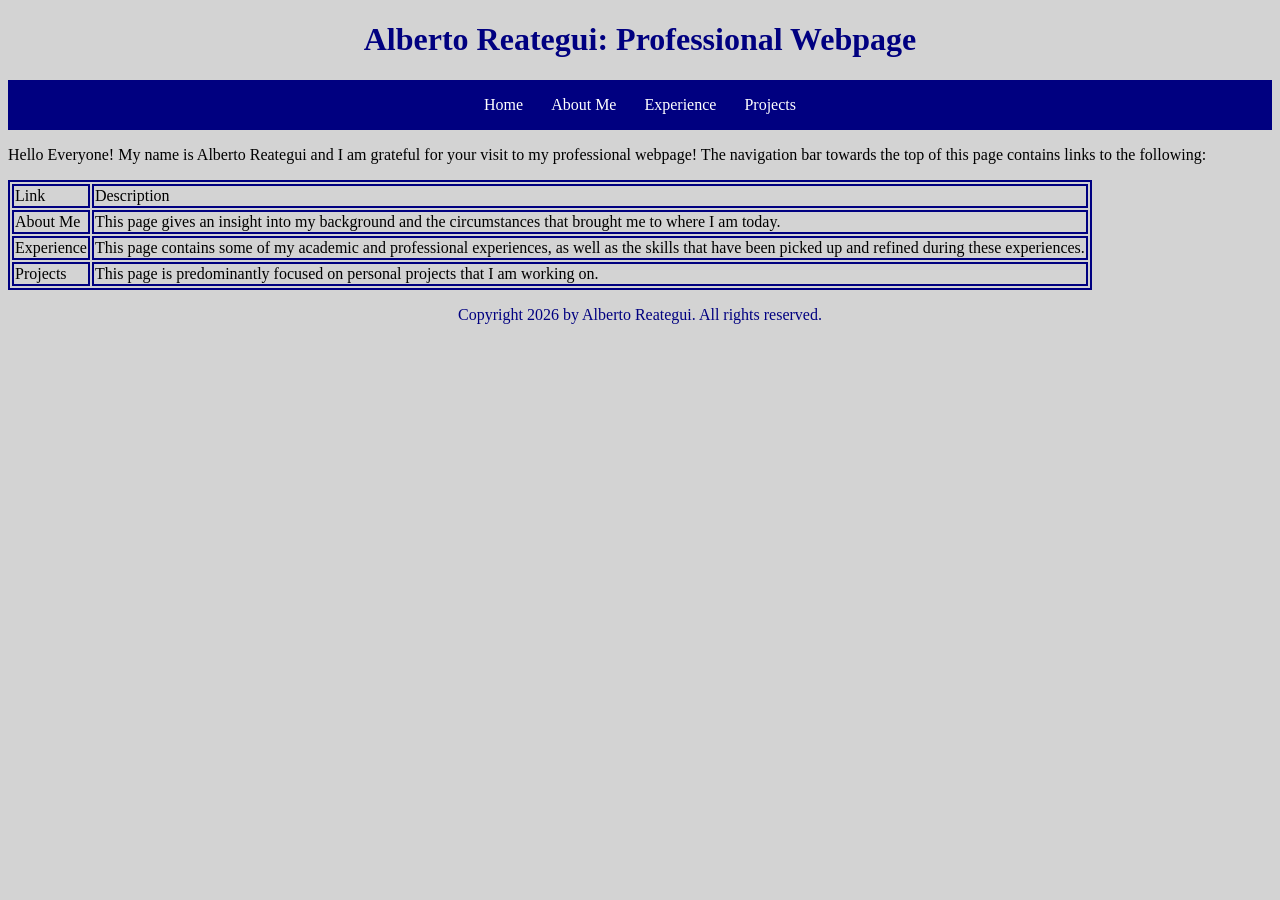
<file: index.html>
<!--
Document: index.html
Date: 08/22/2026
-->
<!doctype html>
<html>
    <head>
        <meta charset="utf-8">
        <meta name="viewport" content="width=device-width"/>
        <meta name="author" content="Alberto Reategui"/>
        <meta 
            name="description"
            content="This webpage serves to give an insight into who I am, my professional experience, 
            as well as projects that I am working on to develop my skillset."
        />
        <title>Alberto Reategui</title>
        <link rel="stylesheet" href="css/styles.css"/>
    </head>
    <body>
        <!-- Webpage header: This header is universal across all accessible webpages on this site. -->
        <header>
            <h1 class="page-header">Alberto Reategui: Professional Webpage</h1>

            <!-- Navigation Bar: This navigation bar will be universal across all accesible webpages in order to 
                                access any webpage from anywhere on this site. 
            -->
            <nav class="nav-bar">
                <ul class="nav-list">
                    <li class="nav-list-el"><a class="nav-link" href="#">Home</a></li>
                    <li class="nav-list-el"><a class="nav-link" href="about_me.html">About Me</a></li>
                    <li class="nav-list-el"><a class="nav-link" href="experience.html">Experience</a></li>
                    <li class="nav-list-el"><a class="nav-link" href="projects.html">Projects</a></li>
                </ul>
            </nav>
        </header>

        <!-- Main: The majority of the content is contained in this section. -->
        <main>

            <p>
                Hello Everyone! My name is Alberto Reategui and I am grateful for your visit to my professional webpage!
                The navigation bar towards the top of this page contains links to the following:
            </p>
            
            <table class="table-links">
                <tr>
                    <td>Link</td>
                    <td>Description</td>
                </tr>
                <tr>
                    <td>About Me</td>
                    <td>
                        This page gives an insight into my background and the circumstances that brought me
                        to where I am today.
                    </td>
                </tr>
                <tr>
                    <td>Experience</td>
                    <td>
                        This page contains some of my academic and professional experiences, as well
                        as the skills that have been picked up and refined during these experiences.
                    </td>

                </tr>
                <tr>
                    <td>Projects</td>
                    <td>
                        This page is predominantly focused on personal projects that I am working on.
                    </td>                    
                </tr>
            </table>

        </main>

        <!-- Footer: This footer is universal across all accessible webpages on this site -->
        <footer class="page-footer">
            <p>Copyright 2026 by Alberto Reategui. All rights reserved.</p>
        </footer>
    </body>
</html>
</file>
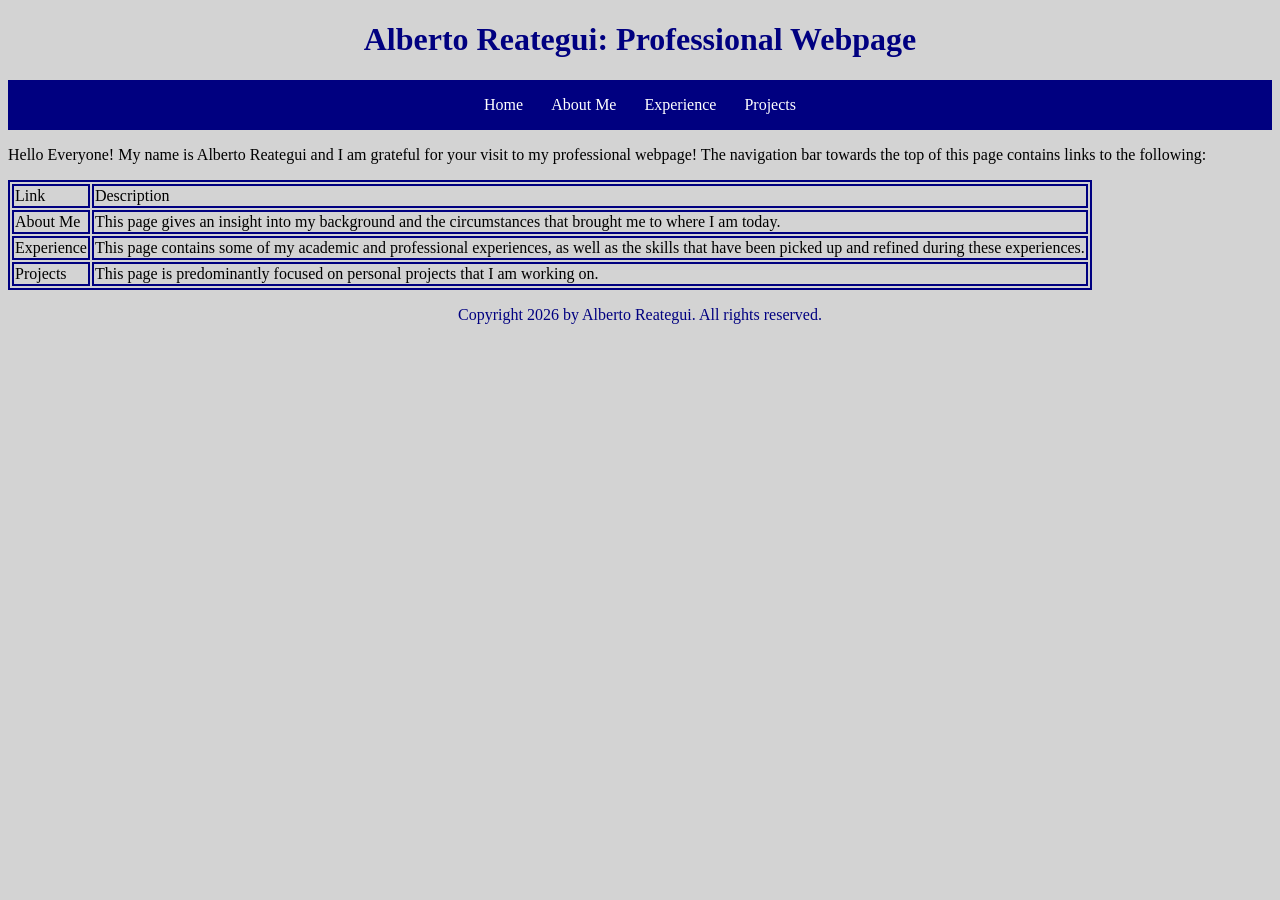
<file: html/index.html>
<!--
Document: index.html
Date: 08/22/2026
-->
<!doctype html>
<html>
    <head>
        <meta charset="utf-8">
        <meta name="viewport" content="width=device-width"/>
        <meta name="author" content="Alberto Reategui"/>
        <meta 
            name="description"
            content="This webpage serves to give an insight into who I am, my professional experience, 
            as well as projects that I am working on to develop my skillset."
        />
        <title>Alberto Reategui</title>
        <link rel="stylesheet" href="../css/styles.css"/>
    </head>
    <body>
        <!-- Webpage header: This header is universal across all accessible webpages on this site. -->
        <header>
            <h1 class="page-header">Alberto Reategui: Professional Webpage</h1>

            <!-- Navigation Bar: This navigation bar will be universal across all accesible webpages in order to 
                                access any webpage from anywhere on this site. 
            -->
            <nav class="nav-bar">
                <ul class="nav-list">
                    <li class="nav-list-el"><a class="nav-link" href="#">Home</a></li>
                    <li class="nav-list-el"><a class="nav-link" href="about_me.html">About Me</a></li>
                    <li class="nav-list-el"><a class="nav-link" href="experience.html">Experience</a></li>
                    <li class="nav-list-el"><a class="nav-link" href="projects.html">Projects</a></li>
                </ul>
            </nav>
        </header>

        <!-- Main: The majority of the content is contained in this section. -->
        <main>

            <p>
                Hello Everyone! My name is Alberto Reategui and I am grateful for your visit to my professional webpage!
                The navigation bar towards the top of this page contains links to the following:
            </p>
            
            <table class="table-links">
                <tr>
                    <td>Link</td>
                    <td>Description</td>
                </tr>
                <tr>
                    <td>About Me</td>
                    <td>
                        This page gives an insight into my background and the circumstances that brought me
                        to where I am today.
                    </td>
                </tr>
                <tr>
                    <td>Experience</td>
                    <td>
                        This page contains some of my academic and professional experiences, as well
                        as the skills that have been picked up and refined during these experiences.
                    </td>

                </tr>
                <tr>
                    <td>Projects</td>
                    <td>
                        This page is predominantly focused on personal projects that I am working on.
                    </td>                    
                </tr>
            </table>

        </main>

        <!-- Footer: This footer is universal across all accessible webpages on this site -->
        <footer class="page-footer">
            <p>Copyright 2026 by Alberto Reategui. All rights reserved.</p>
        </footer>
    </body>
</html>
</file>
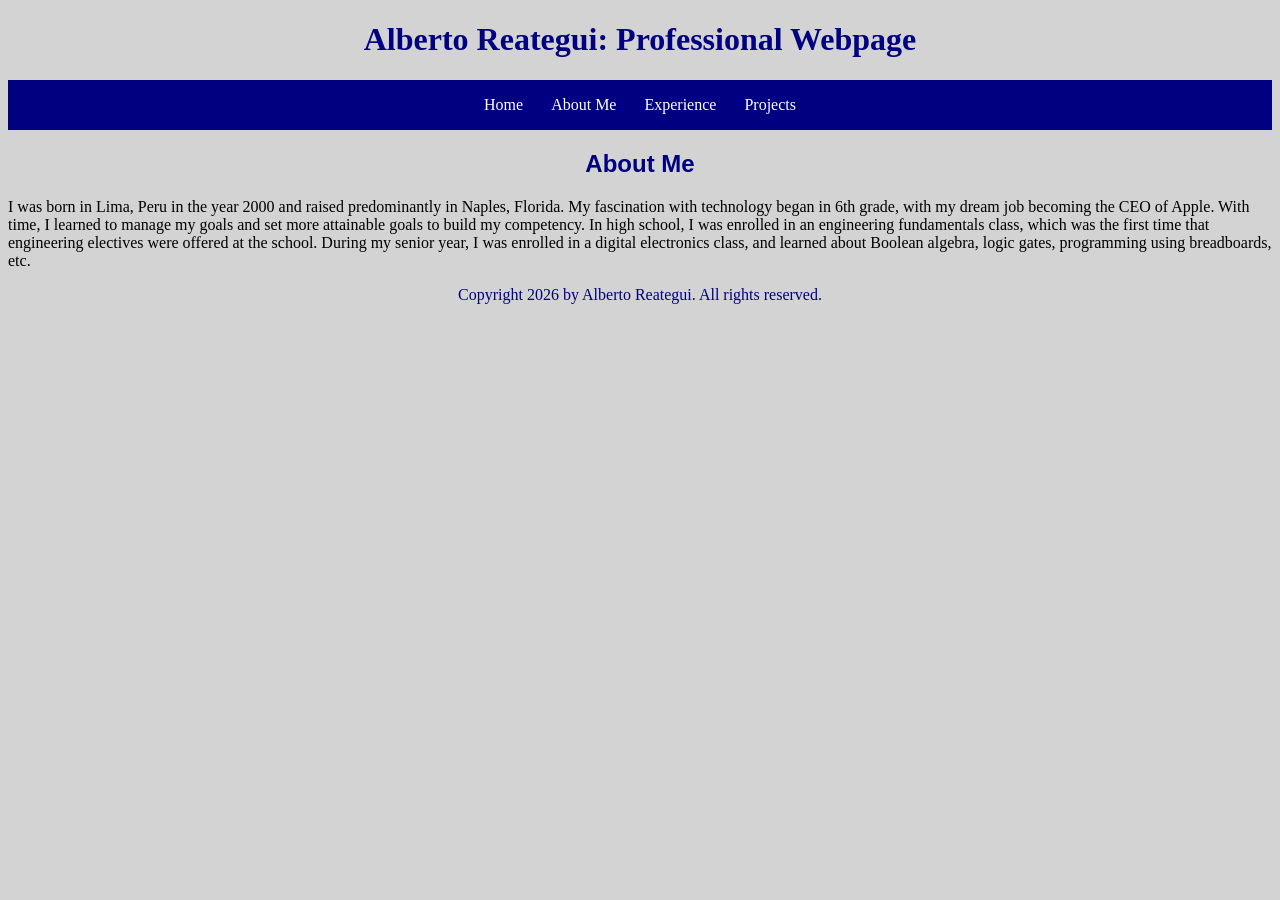
<file: about_me.html>
<!--
Document: about_me.html
Date: 08/22/2026
Description: This webpage is meant to describe my background and my path to get to where
             I am today.
-->
<!doctype html>
<html>
    <head>
        <meta charset="utf-8">
        <meta name="viewport" content="width=device-width"/>
        <meta name="author" content="Alberto Reategui"/>
        <meta 
            name="description"
            content="This webpage serves to give an insight into who I am, my professional experience, 
            as well as projects that I am working on to develop my skillset."
        />
        <title>Alberto Reategui</title>
        <link rel="stylesheet" href="css/styles.css"/>
    </head>

    <body>
        <!-- Webpage header: This header is universal across all accessible webpages on this site. -->
        <header>
            <h1 class="page-header">Alberto Reategui: Professional Webpage</h1>

            <!-- Navigation Bar: This navigation bar will be universal across all accesible webpages in order to 
                                access any webpage from anywhere on this site. 
            -->
            <nav class="nav-bar">
                <ul class="nav-list">
                    <li class="nav-list-el"><a class="nav-link" href="index.html">Home</a></li>
                    <li class="nav-list-el"><a class="nav-link" href="#">About Me</a></li>
                    <li class="nav-list-el"><a class="nav-link" href="experience.html">Experience</a></li>
                    <li class="nav-list-el"><a class="nav-link" href="projects.html">Projects</a></li>
                </ul>
            </nav>
        </header>

        <!-- Main: The majority of the content is contained in this section. -->
        <main>

            <h2 class="page-topic">About Me</h2>
            <p>
                I was born in Lima, Peru in the year 2000 and raised predominantly in Naples, Florida. My fascination with technology
                began in 6th grade, with my dream job becoming the CEO of Apple. With time, I learned to manage my goals and set more
                attainable goals to build my competency. In high school, I was enrolled in an engineering fundamentals class, which was the first
                time that engineering electives were offered at the school. During my senior year, I was enrolled in a digital electronics
                class, and learned about Boolean algebra, logic gates, programming using breadboards, etc.
            </p>
            <p></p>
        </main>

        <!-- Footer: This footer is universal across all accessible webpages on this site -->
        <footer class="page-footer">
            <p>Copyright 2026 by Alberto Reategui. All rights reserved.</p>
        </footer>
    </body>
</html>
</file>
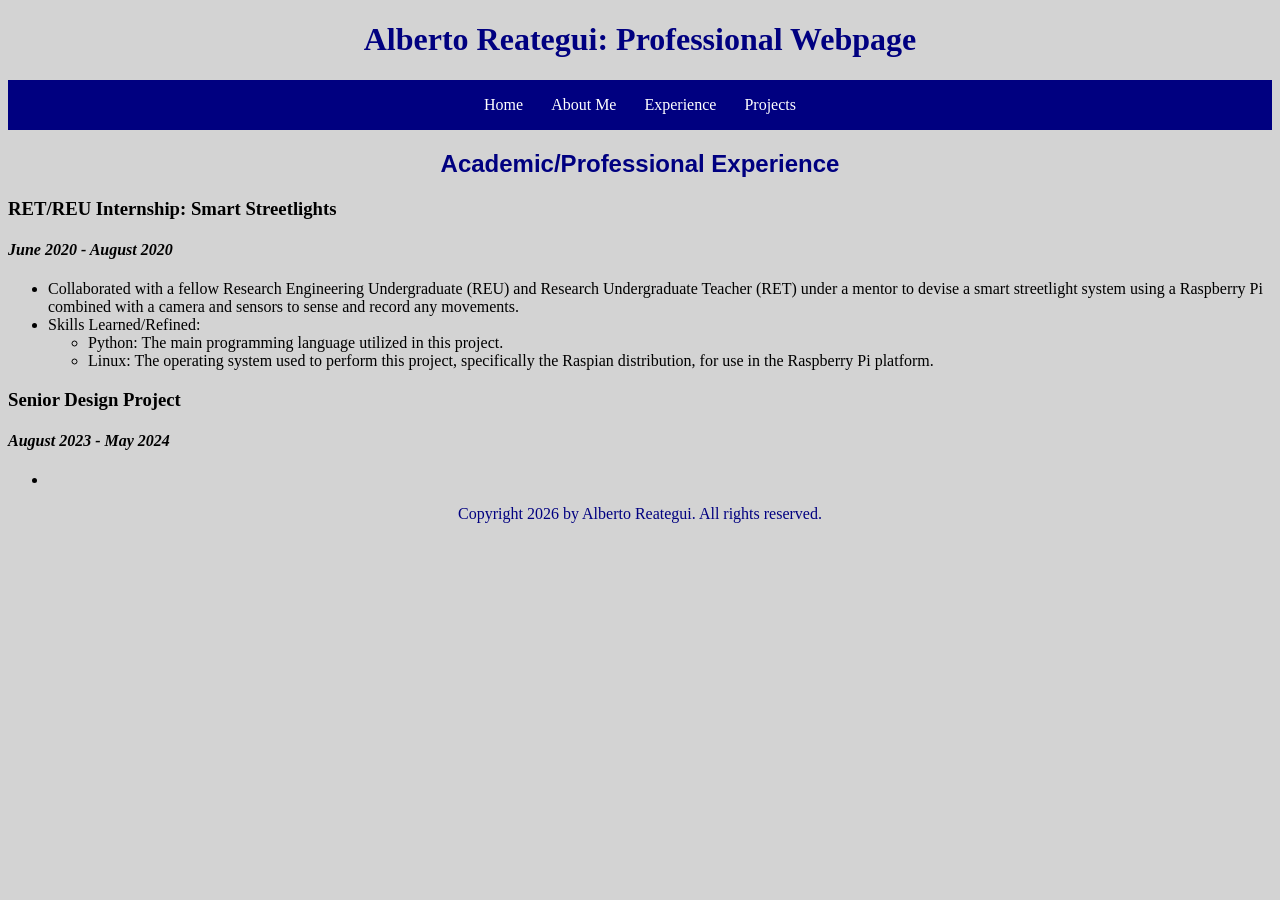
<file: experience.html>
<!--
Document: experience.html
Date: 08/22/2026
Description: This webpage is made to describe my academic/professional experience.
-->
<!doctype html>
<html>
    <head>
        <meta charset="utf-8">
        <meta name="viewport" content="width=device-width"/>
        <meta name="author" content="Alberto Reategui"/>
        <meta 
            name="description"
            content="This webpage serves to give an insight into who I am, my professional experience, 
            as well as projects that I am working on to develop my skillset."
        />
        <title>Alberto Reategui</title>
        <link rel="stylesheet" href="css/styles.css"/>
    </head>

    <body>
        <!-- Webpage header: This header is universal across all accessible webpages on this site. -->
        <header>
            <h1 class="page-header">Alberto Reategui: Professional Webpage</h1>

            <!-- Navigation Bar: This navigation bar will be universal across all accesible webpages in order to 
                                access any webpage from anywhere on this site. 
            -->
            <nav class="nav-bar">
                <ul class="nav-list">
                    <li class="nav-list-el"><a class="nav-link" href="index.html">Home</a></li>
                    <li class="nav-list-el"><a class="nav-link" href="about_me.html">About Me</a></li>
                    <li class="nav-list-el"><a class="nav-link" href="#">Experience</a></li>
                    <li class="nav-list-el"><a class="nav-link" href="projects.html">Projects</a></li>
                </ul>
            </nav>
        </header>
        
        <!-- Main: The majority of the content is contained in this section. -->
        <main>

            <h2 class="page-topic">Academic/Professional Experience</h2>
            <h3>RET/REU Internship: Smart Streetlights</h3>
            <h4><em>June 2020 - August 2020</em></h4>
            <ul>
                <li>
                    Collaborated with a fellow Research Engineering Undergraduate (REU) and Research Undergraduate Teacher (RET) under a mentor
                    to devise a smart streetlight system using a Raspberry Pi combined with a camera and sensors to sense and record any movements.
                </li>
                <li>
                    Skills Learned/Refined:
                    <ul>
                        <li>Python: The main programming language utilized in this project.</li>
                        <li>
                            Linux: The operating system used to perform this project, specifically the Raspian distribution,
                            for use in the Raspberry Pi platform.
                        </li>
                    </ul>
                </li>

            </ul>

            <h3>Senior Design Project</h3>
            <h4><em>August 2023 - May 2024</em></h4>
            <ul>
                <li></li>
            </ul>

        </main>

        <!-- Footer: This footer is universal across all accessible webpages on this site -->
        <footer class="page-footer">
            <p>Copyright 2026 by Alberto Reategui. All rights reserved.</p>
        </footer>
    </body>    
</html>
</file>
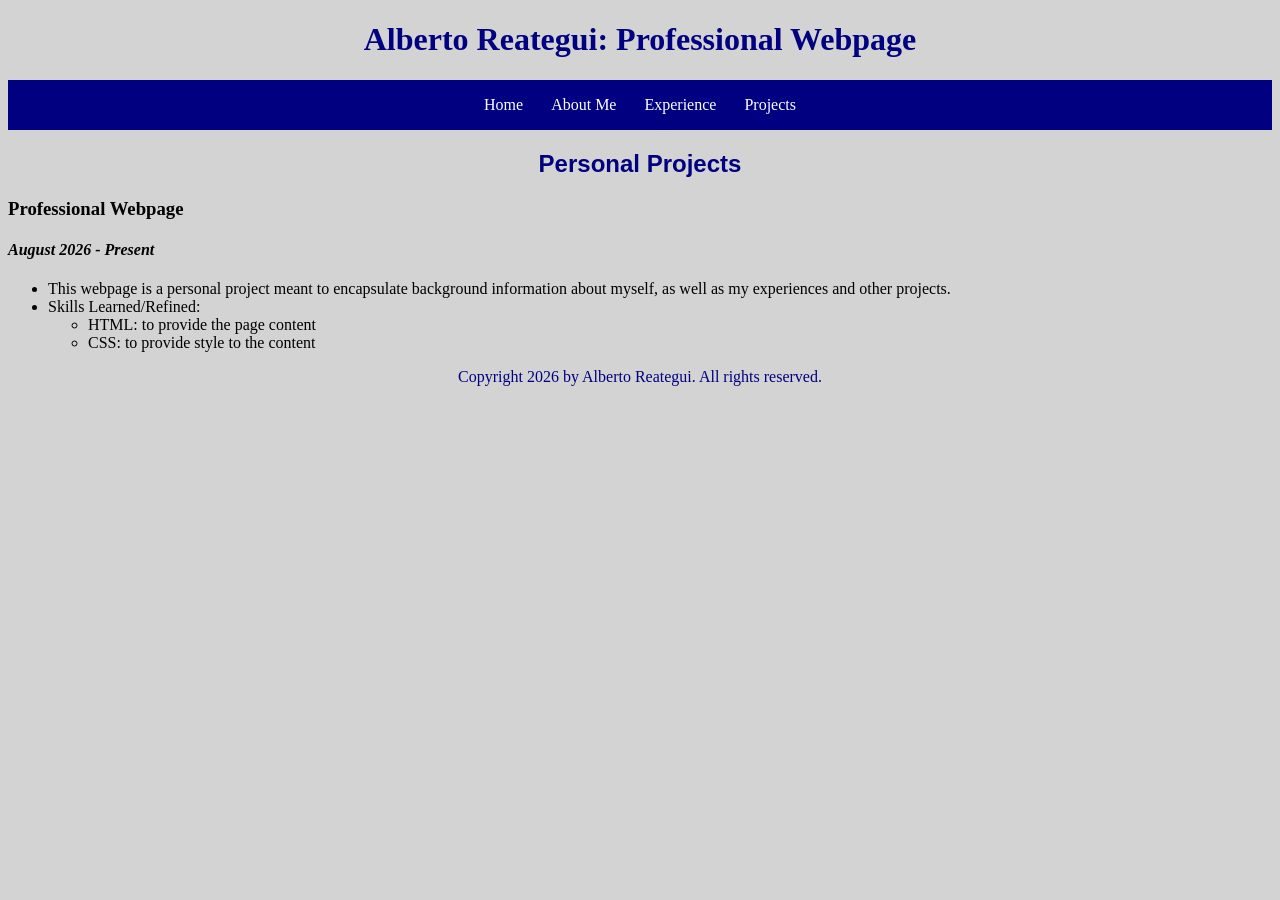
<file: projects.html>
<!--
Document: projects.html
Date: 08/22/2026
Description: 
-->
<!doctype html>
<html>
    <head>
        <meta charset="utf-8">
        <meta name="viewport" content="width=device-width"/>
        <meta name="author" content="Alberto Reategui"/>
        <meta 
            name="description"
            content="This webpage serves to give an insight into who I am, my professional experience, 
            as well as projects that I am working on to develop my skillset."
        />
        <title>Alberto Reategui</title>
        <link rel="stylesheet" href="css/styles.css"/>
    </head>

    <body>
        <!-- Webpage header: This header is universal across all accessible webpages on this site. -->
        <header>
            <h1 class="page-header">Alberto Reategui: Professional Webpage</h1>

            <!-- Navigation Bar: This navigation bar will be universal across all accesible webpages in order to 
                                access any webpage from anywhere on this site. 
            -->
            <nav class="nav-bar">
                <ul class="nav-list">
                    <li class="nav-list-el"><a class="nav-link" href="index.html">Home</a></li>
                    <li class="nav-list-el"><a class="nav-link" href="about_me.html">About Me</a></li>
                    <li class="nav-list-el"><a class="nav-link" href="experience.html">Experience</a></li>
                    <li class="nav-list-el"><a class="nav-link" href="#">Projects</a></li>
                </ul>
            </nav>
        </header>
        
        <!-- Main: The majority of the content is contained in this section. -->
        <main>

            <h2 class="page-topic">Personal Projects</h2>

            <h3>Professional Webpage</h3>
            <h4><em>August 2026 - Present</em></h4>
            <ul>
                <li>
                    This webpage is a personal project meant to encapsulate background information about myself,
                    as well as my experiences and other projects.
                </li>
                <li>
                    Skills Learned/Refined:
                    <ul>
                        <li>HTML: to provide the page content</li>
                        <li>CSS: to provide style to the content</li>
                    </ul>
                </li>
            </ul>
            

        </main>

        <!-- Footer: This footer is universal across all accessible webpages on this site -->
        <footer class="page-footer">
            <p>Copyright 2026 by Alberto Reategui. All rights reserved.</p>
        </footer>
    </body>
</html>
</file>
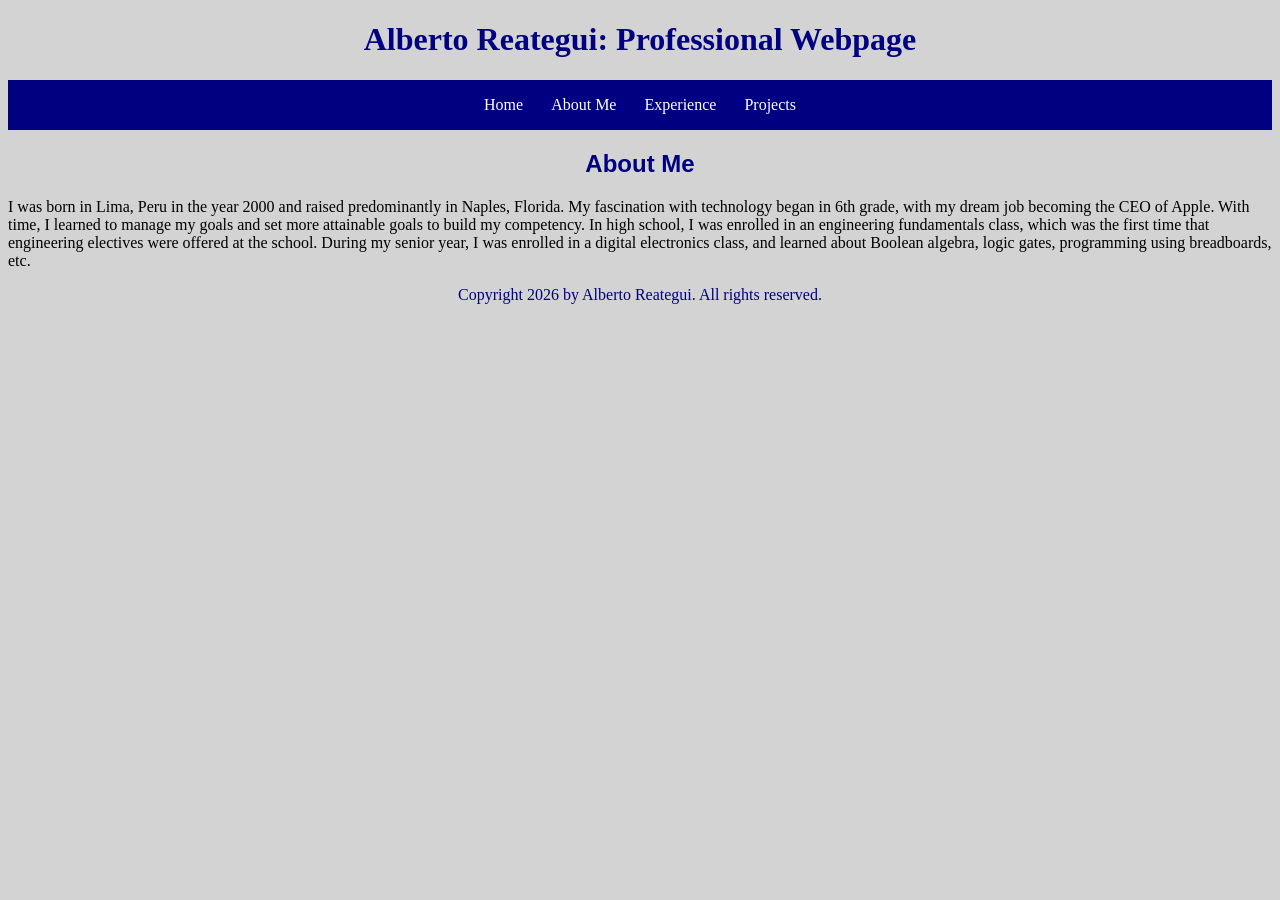
<file: html/about_me.html>
<!--
Document: about_me.html
Date: 08/22/2026
Description: This webpage is meant to describe my background and my path to get to where
             I am today.
-->
<!doctype html>
<html>
    <head>
        <meta charset="utf-8">
        <meta name="viewport" content="width=device-width"/>
        <meta name="author" content="Alberto Reategui"/>
        <meta 
            name="description"
            content="This webpage serves to give an insight into who I am, my professional experience, 
            as well as projects that I am working on to develop my skillset."
        />
        <title>Alberto Reategui</title>
        <link rel="stylesheet" href="../css/styles.css"/>
    </head>

    <body>
        <!-- Webpage header: This header is universal across all accessible webpages on this site. -->
        <header>
            <h1 class="page-header">Alberto Reategui: Professional Webpage</h1>

            <!-- Navigation Bar: This navigation bar will be universal across all accesible webpages in order to 
                                access any webpage from anywhere on this site. 
            -->
            <nav class="nav-bar">
                <ul class="nav-list">
                    <li class="nav-list-el"><a class="nav-link" href="index.html">Home</a></li>
                    <li class="nav-list-el"><a class="nav-link" href="#">About Me</a></li>
                    <li class="nav-list-el"><a class="nav-link" href="experience.html">Experience</a></li>
                    <li class="nav-list-el"><a class="nav-link" href="projects.html">Projects</a></li>
                </ul>
            </nav>
        </header>

        <!-- Main: The majority of the content is contained in this section. -->
        <main>

            <h2 class="page-topic">About Me</h2>
            <p>
                I was born in Lima, Peru in the year 2000 and raised predominantly in Naples, Florida. My fascination with technology
                began in 6th grade, with my dream job becoming the CEO of Apple. With time, I learned to manage my goals and set more
                attainable goals to build my competency. In high school, I was enrolled in an engineering fundamentals class, which was the first
                time that engineering electives were offered at the school. During my senior year, I was enrolled in a digital electronics
                class, and learned about Boolean algebra, logic gates, programming using breadboards, etc.
            </p>
            <p></p>
        </main>

        <!-- Footer: This footer is universal across all accessible webpages on this site -->
        <footer class="page-footer">
            <p>Copyright 2026 by Alberto Reategui. All rights reserved.</p>
        </footer>
    </body>
</html>
</file>
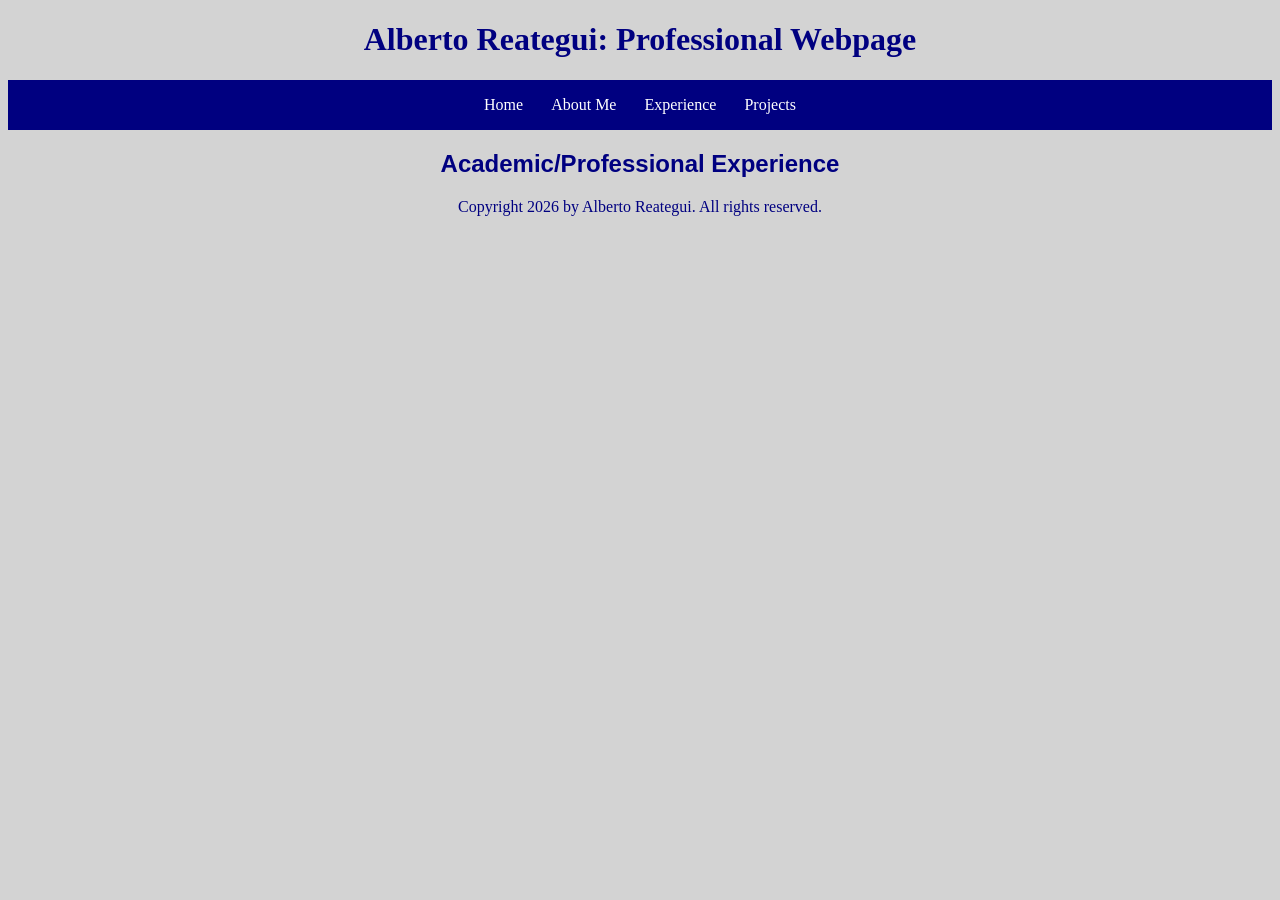
<file: html/experience.html>
<!--
Document: experience.html
Date: 08/22/2026
Description: This webpage is made to describe my academic/professional experience.
-->
<!doctype html>
<html>
    <head>
        <meta charset="utf-8">
        <meta name="viewport" content="width=device-width"/>
        <meta name="author" content="Alberto Reategui"/>
        <meta 
            name="description"
            content="This webpage serves to give an insight into who I am, my professional experience, 
            as well as projects that I am working on to develop my skillset."
        />
        <title>Alberto Reategui</title>
        <link rel="stylesheet" href="../css/styles.css"/>
    </head>

    <body>
        <!-- Webpage header: This header is universal across all accessible webpages on this site. -->
        <header>
            <h1 class="page-header">Alberto Reategui: Professional Webpage</h1>

            <!-- Navigation Bar: This navigation bar will be universal across all accesible webpages in order to 
                                access any webpage from anywhere on this site. 
            -->
            <nav class="nav-bar">
                <ul class="nav-list">
                    <li class="nav-list-el"><a class="nav-link" href="index.html">Home</a></li>
                    <li class="nav-list-el"><a class="nav-link" href="about_me.html">About Me</a></li>
                    <li class="nav-list-el"><a class="nav-link" href="#">Experience</a></li>
                    <li class="nav-list-el"><a class="nav-link" href="projects.html">Projects</a></li>
                </ul>
            </nav>
        </header>
        
        <!-- Main: The majority of the content is contained in this section. -->
        <main>

            <h2 class="page-topic">Academic/Professional Experience</h2>
            <h3></h3>

            <h3></h3>

        </main>

        <!-- Footer: This footer is universal across all accessible webpages on this site -->
        <footer class="page-footer">
            <p>Copyright 2026 by Alberto Reategui. All rights reserved.</p>
        </footer>
    </body>    
</html>
</file>
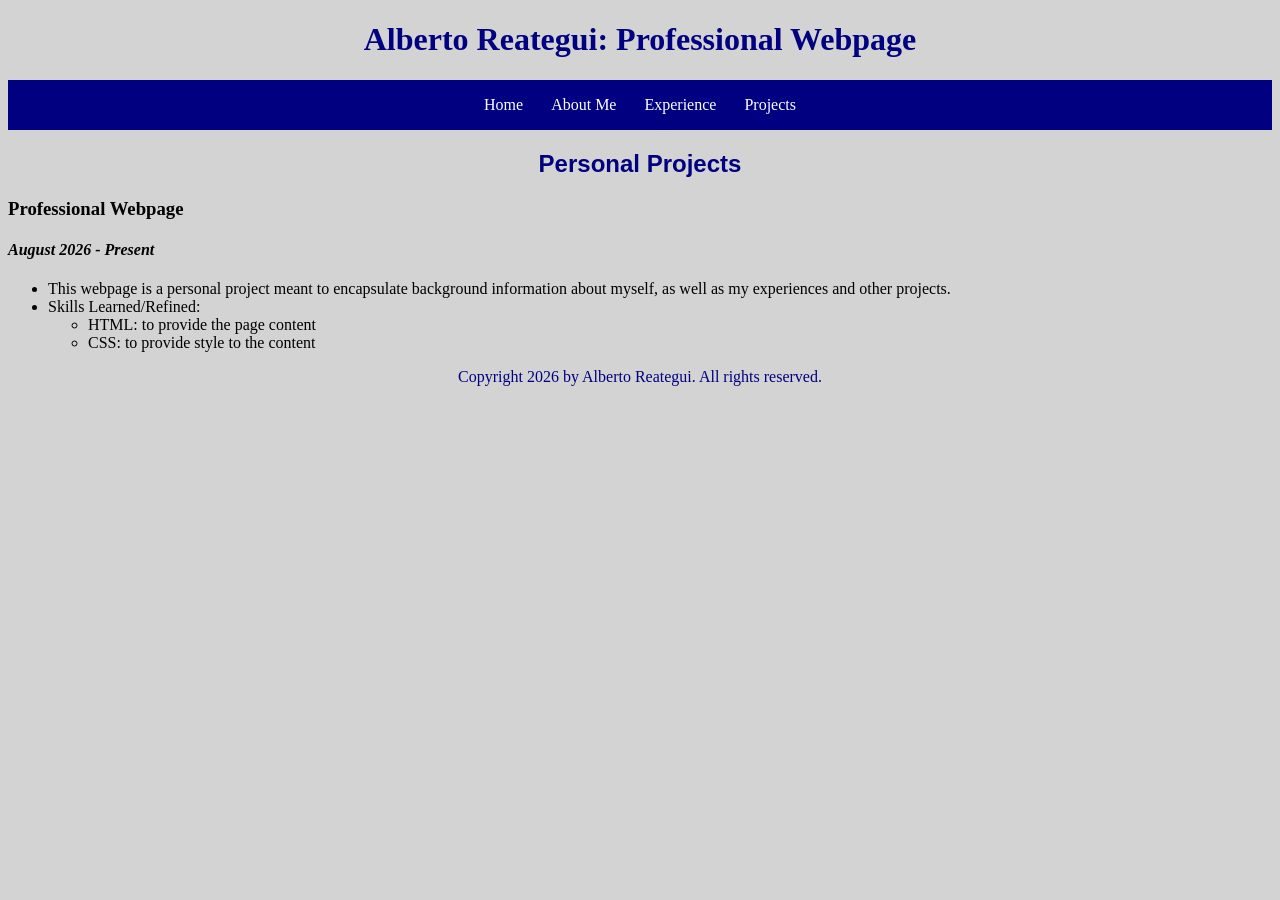
<file: html/projects.html>
<!--
Document: projects.html
Date: 08/22/2026
Description: 
-->
<!doctype html>
<html>
    <head>
        <meta charset="utf-8">
        <meta name="viewport" content="width=device-width"/>
        <meta name="author" content="Alberto Reategui"/>
        <meta 
            name="description"
            content="This webpage serves to give an insight into who I am, my professional experience, 
            as well as projects that I am working on to develop my skillset."
        />
        <title>Alberto Reategui</title>
        <link rel="stylesheet" href="../css/styles.css"/>
    </head>

    <body>
        <!-- Webpage header: This header is universal across all accessible webpages on this site. -->
        <header>
            <h1 class="page-header">Alberto Reategui: Professional Webpage</h1>

            <!-- Navigation Bar: This navigation bar will be universal across all accesible webpages in order to 
                                access any webpage from anywhere on this site. 
            -->
            <nav class="nav-bar">
                <ul class="nav-list">
                    <li class="nav-list-el"><a class="nav-link" href="index.html">Home</a></li>
                    <li class="nav-list-el"><a class="nav-link" href="about_me.html">About Me</a></li>
                    <li class="nav-list-el"><a class="nav-link" href="experience.html">Experience</a></li>
                    <li class="nav-list-el"><a class="nav-link" href="#">Projects</a></li>
                </ul>
            </nav>
        </header>
        
        <!-- Main: The majority of the content is contained in this section. -->
        <main>

            <h2 class="page-topic">Personal Projects</h2>

            <h3>Professional Webpage</h3>
            <h4><em>August 2026 - Present</em></h4>
            <ul>
                <li>
                    This webpage is a personal project meant to encapsulate background information about myself,
                    as well as my experiences and other projects.
                </li>
                <li>
                    Skills Learned/Refined:
                    <ul>
                        <li>HTML: to provide the page content</li>
                        <li>CSS: to provide style to the content</li>
                    </ul>
                </li>
            </ul>
            

        </main>

        <!-- Footer: This footer is universal across all accessible webpages on this site -->
        <footer class="page-footer">
            <p>Copyright 2026 by Alberto Reategui. All rights reserved.</p>
        </footer>
    </body>
</html>
</file>
<file: css/styles.css>
/*
COMMON: The following styling effects are common to all of the webpages within the website.
*/
body {
    background-color: lightgray;
}

.page-header {
    text-align: center;
    color: navy;
}

.nav-bar {
    background-color: navy;
}

.nav-list {
    list-style-type: none;
    margin: 0;
    padding: 0;
    overflow: hidden;
    display: flex;
    justify-content: center;
}

.nav-list-el {
    float: left;
}

.nav-link {
    display: block;
    color: white;
    text-align: center;
    padding: 16px 14px;
    text-decoration: none;
}

.nav-list .nav-list-el .nav-link:hover {
    background-color: white;
    color: navy;
}

.page-topic {
    font-family: sans-serif;
    text-align: center;
    color: navy;
}

.page-footer {
    text-align: center;
    color: navy;
}

/*
HOMEPAGE: These styling effects apply to the home page.
*/
.table-links, tr, td{
    border: 2px solid navy;
}

/*
ABOUT ME: These styling effects apply to the About Me page.
*/


/*
EXPERIENCE: These styling effects apply to the Experience page.
*/


/*
PROJECTS: These styling effects apply to the Projects page.
*/
</file>
